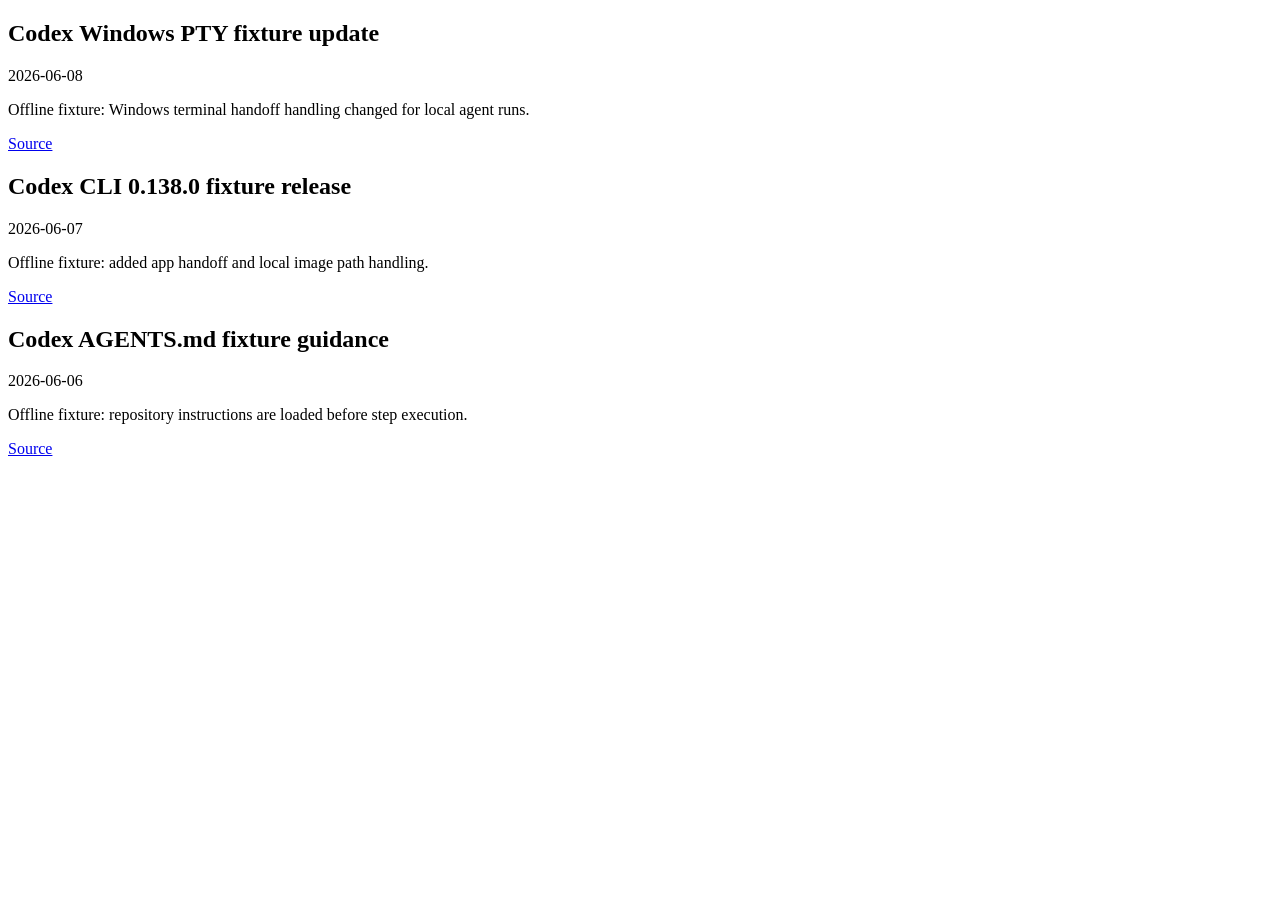
<file: examples/fixtures/0040_codex_changelog_fixture.html>
<!doctype html>
<html lang="en">
  <body>
    <article
      data-release-id="codex-windows-pty-2026-06"
      data-first-seen="2026-06-09"
      data-confidence="0.88"
    >
      <h2>Codex Windows PTY fixture update</h2>
      <time datetime="2026-06-08T09:00:00Z">2026-06-08</time>
      <p data-category="codex_windows" data-severity="high">
        Offline fixture: Windows terminal handoff handling changed for local agent runs.
      </p>
      <a href="https://example.invalid/codex/changelog#windows-pty">Source</a>
    </article>

    <article
      data-release-id="codex-cli-0.138.0"
      data-first-seen="2026-06-09"
      data-confidence="0.9"
    >
      <h2>Codex CLI 0.138.0 fixture release</h2>
      <time datetime="2026-06-07T09:00:00Z">2026-06-07</time>
      <p data-category="codex_cli" data-severity="medium">
        Offline fixture: added app handoff and local image path handling.
      </p>
      <a href="https://example.invalid/codex/changelog#cli-0-138-0">Source</a>
    </article>

    <article
      data-release-id="codex-agents-md-2026-06"
      data-first-seen="2026-06-09"
      data-confidence="0.84"
    >
      <h2>Codex AGENTS.md fixture guidance</h2>
      <time datetime="2026-06-06T09:00:00Z">2026-06-06</time>
      <p data-category="codex_agents_md" data-severity="info">
        Offline fixture: repository instructions are loaded before step execution.
      </p>
      <a href="https://example.invalid/codex/changelog#agents-md">Source</a>
    </article>
  </body>
</html>
</file>
